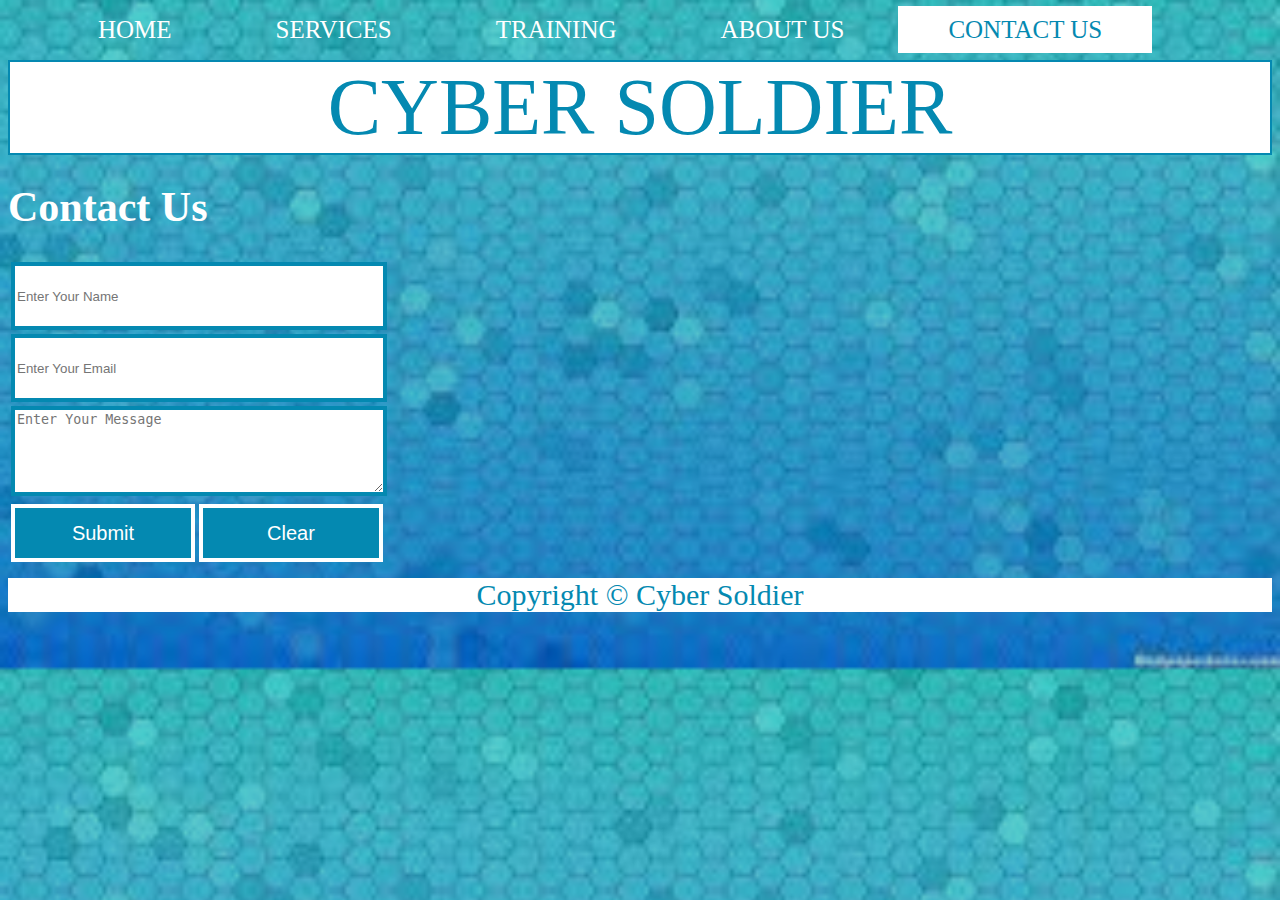
<file: contactus.html>
<!DOCTYPE html>
<html>
	<head>
		<title>Cyber Soldier</title>
		<link rel="stylesheet" type="text/css" href="style.css">
	</head>

	<body>

		<header>
			<div class="main">
				<ul>
					<li><a href="index.html">HOME</a></li>
					<li><a href="services.html">SERVICES</a></li>
					<li><a href="tutorials.html">TRAINING</a></li>
					<li><a href="aboutus.html">ABOUT US</a></li>
					<li id="current"><a href="contactus.html">CONTACT US</a></li>
				</ul>
		</header>
		<div class="h1">CYBER SOLDIER</div>

		<h1>Contact Us</h1>

				<form method="post">
					<table>
						<tr>
							<td><input type="text" name="name" placeholder="Enter Your Name" required></td>
						</tr>

						<tr>
							<td><input type="email" name="email" placeholder="Enter Your Email" required></td>
						</tr>

						<tr>
							<td><textarea type="message" cols="30" rows="5" placeholder="Enter Your Message" required></textarea></td>
						</tr>

						<tr>
							<td colspan="2">
								<input type="submit" name="submit" value="Submit" class="btn">
								<input type="reset" name="clear" value="Clear" class="btn">
							</td>
						</tr>
					</table>
				</form>

		<div>
			<footer>
  				Copyright &copy; Cyber Soldier
  			</footer>
		</div>
	</body>
</html>
</file>
<file: style.css>
body
{
	background-image: linear-gradient(rgba(0,0,0,0.2),rgba(0,0,0,0.2)), url("pat.jpeg");
	height: 100%;
	background-size: cover;
	background-position: center;
}
/*menu*/
{
	text-align: center;
	list-style-type: none;
	margin-top: 25px;
	margin-bottom: 25px;
}
ul li
{
	display: inline-block;
}
ul li a
{
	text-decoration: none;
	color: #ffff;
	padding: 10px 50px;
	font-size: 25px;
	font-family: times;
}
ul li a:hover
{
	background-color: #ffff;
	color: #0489B1;
	cursor: pointer ;
	transition: 0.6s ease;
}
ul li#current a
{
	background-color: #ffff;
	color: #0489B1;
}
/*headings*/
.h1
{
	background-color: #ffff;
	text-align: center;
	font-family: verdana;
	font-size: 80px;
	color: #0489B1;
	border: 2px solid #0489B1;
}
h1
{
	color: #ffff;
	font-size: 42px;	
}
h3
{
	color: #ffff;
	font-size: 32px;
}
h2
{
	color: #ffff;
	font-size: 28px;
}
/*paragraph*/
p
{
	color: #ffff;
	font-size: 22px;
}
/*aboutus*/
.aboutus
{
	text-align: center;
}
/*footer*/
footer
{
	background-color: #ffff;
	height: 100;
	text-align: center;
	color: #0489B1;
	font-size: 30px;
}
/*form*/
input 
{
	height: 58px;
	width: 364px;
	background-color: white;
	border: 4px solid  #0489B1;  
}
textarea
{
	height: 78px;
	width: 364px;
	background-color: white;
	border: 4px solid  #0489B1; 	
}
.btn
{
	height: 58px;
	width: 184px;
	background-color: #0489B1;
	border: 4px solid  #ffff; 	
	font-size: 20px;
	color: white;
	margin-bottom: 13px;
}
.btn:hover
{
	height: 58px;
	width: 184px;
	background-color: white;
	border: 4px solid  #0489B1; 
	color: #0489B1;
	margin-bottom: 13px;		
}
</file>
